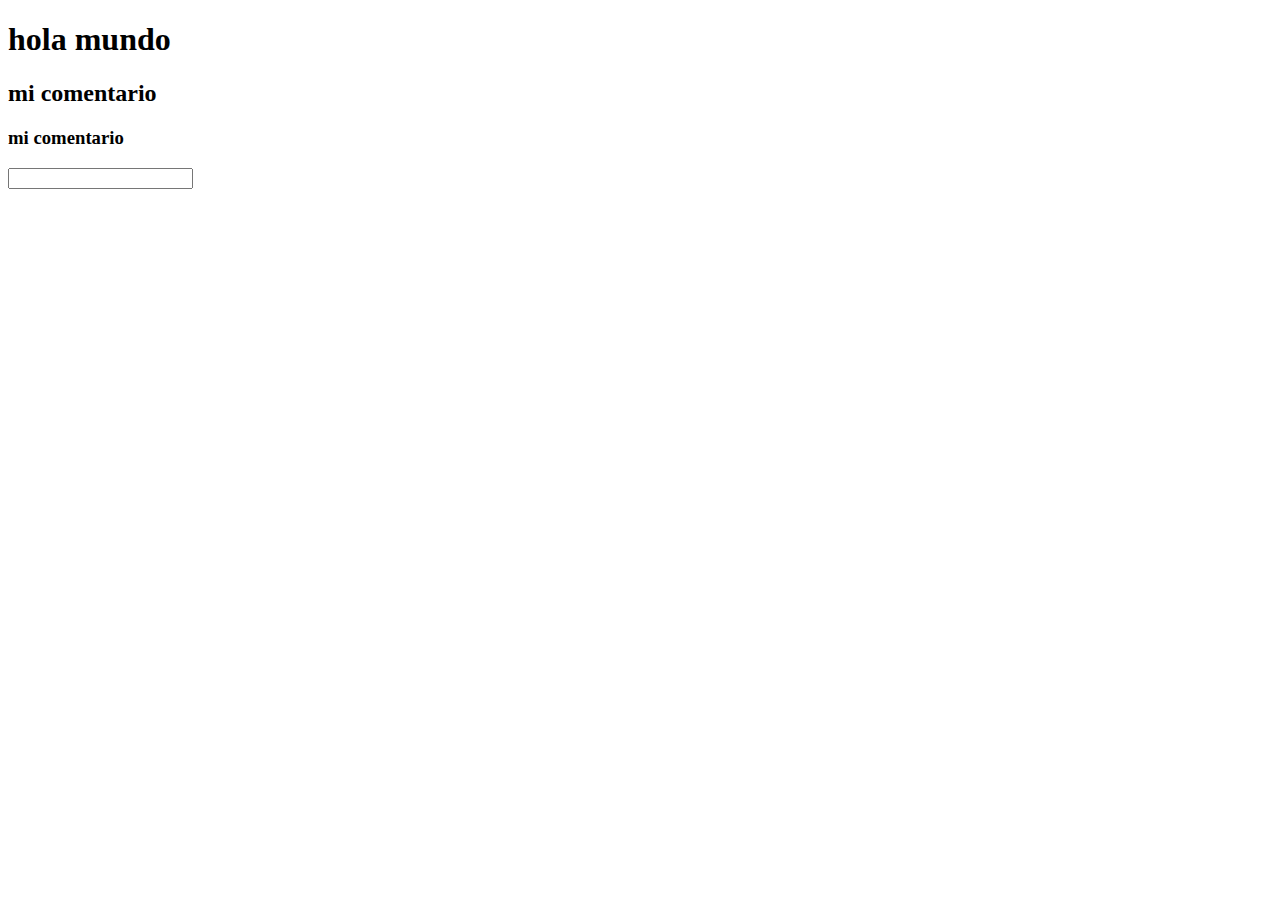
<file: pagina.html>
<!DOCTYPE html>
<html lang="en">
<head>
    <meta charset="UTF-8">
    <meta name="viewport" content="width=device-width, initial-scale=1.0">
    <title>Document</title>
</head>
<body>
    <h1>hola mundo</h1>
    <h2>mi comentario</h2>
    <h3>mi comentario</h3>
    <input type="text">
</body>
</html>
</file>
